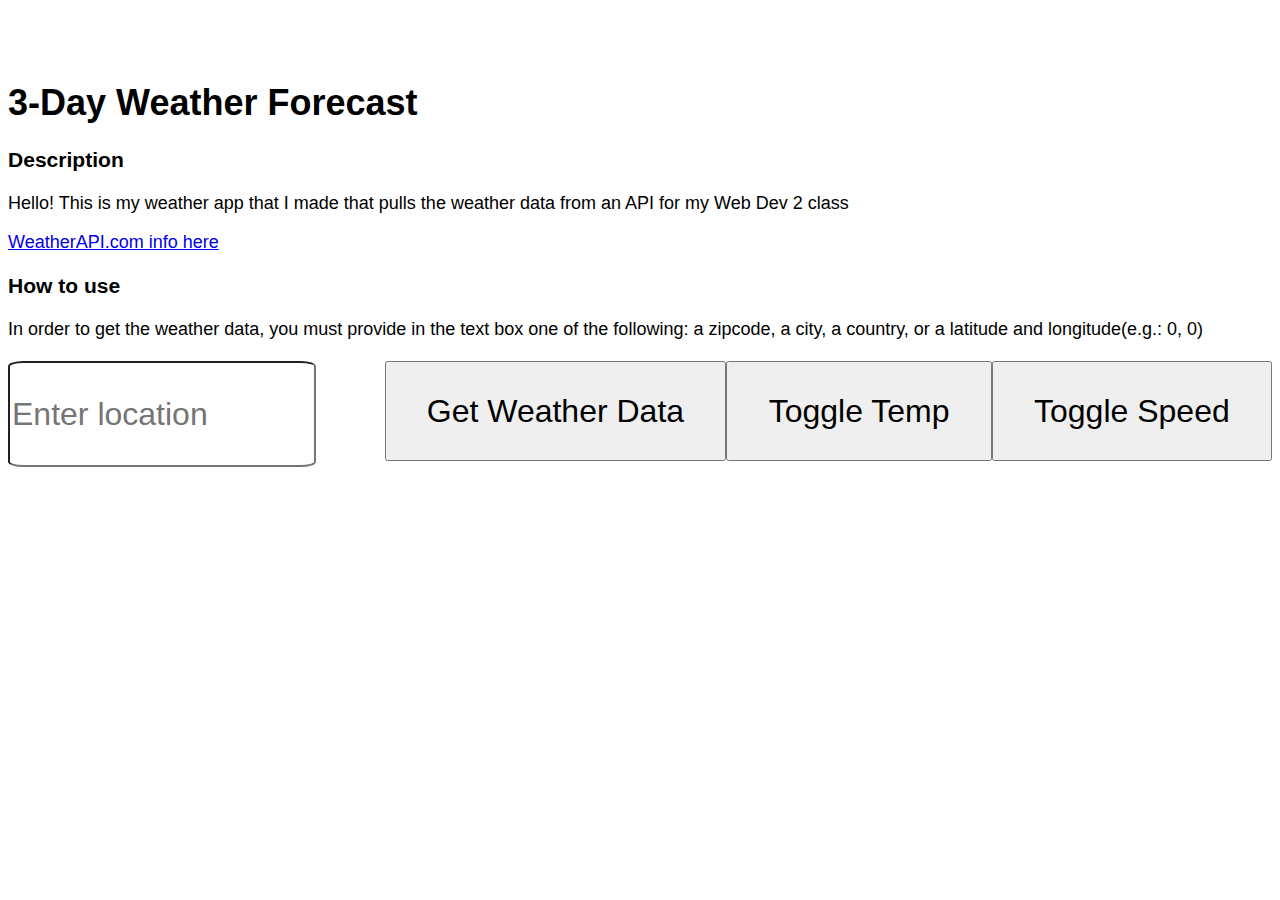
<file: finalproject/index.html>
<!DOCTYPE html>
<html lang="en">
<head>
    <meta charset="UTF-8">
    <meta name="viewport" content="width=device-width, initial-scale=1.0">
    <title>3-Day Weather Forecast</title>
    <script src="main.js" type="module"></script>
    <link rel="stylesheet" href="style.css">
</head>
<body>
    <header>
        <h1>3-Day Weather Forecast</h1>
        <h3>Description</h3>
        <p>Hello! This is my weather app that I made that pulls the weather data from an API for my Web Dev 2 class</p>
        <p><a href="https://rapidapi.com/weatherapi/api/weatherapi-com">WeatherAPI.com info here</a></p>
        <h3>How to use</h3>
        <p>In order to get the weather data, you must provide in the text box one of the following: a zipcode, a city, a country, or a latitude and longitude(e.g.: 0, 0)</p>
        <h3 id="location"><h3>
    </header>
    <div id="inputs">
        <input id="param" type="text" placeholder="Enter location">
        <button id="get-weather-button">Get Weather Data</button>
        <button id="toggle_temp">Toggle Temp</button>
        <button id="toggle_speed">Toggle Speed</button>
    </div>
    <br>
    <div id="output">
    </div>
</body>
</html>
</file>
<file: finalproject/style.css>
body{
    padding-top: 50px;
    padding-bottom: 50px;
    font-family: Arial, Helvetica, sans-serif;
}

header{
    font-size: large;
}

#inputs{
    display: grid;
    grid-auto-flow: column;
    grid-template-columns: repeat(1fr, 3);
    text-align: center;
    font-size: larger;
}

#inputs input, button{
    height: 100px;
    font-size: xx-large;
}

#inputs #param{
    border-radius: 5%;
    width: 300px;
}

#output{
    display: flex;
}

#day{
    margin-left: 0.5%;
    margin-right: 0.5%;
    border: 0.2rem solid hsl(235, 78%, 23%);
    border-radius: 5%;
    width: 100%;
    display: grid;
    grid-template-columns: 1fr 1fr 1fr;
}

#day p {
    grid-column: 1;
    margin-left: 15%;
}

#day img{
    border: black dotted 2px;
    border-radius: 100%;
    width: 100px;
    display: block;
    margin-left: auto;
    margin-right: auto;
    grid-column: 2;
}

#day #date, #day #day_name{
    display: block;
    margin-left: auto;
    margin-right: auto;
    grid-column: 2;
}

#day p{
    font-weight: bold;
}
</file>
